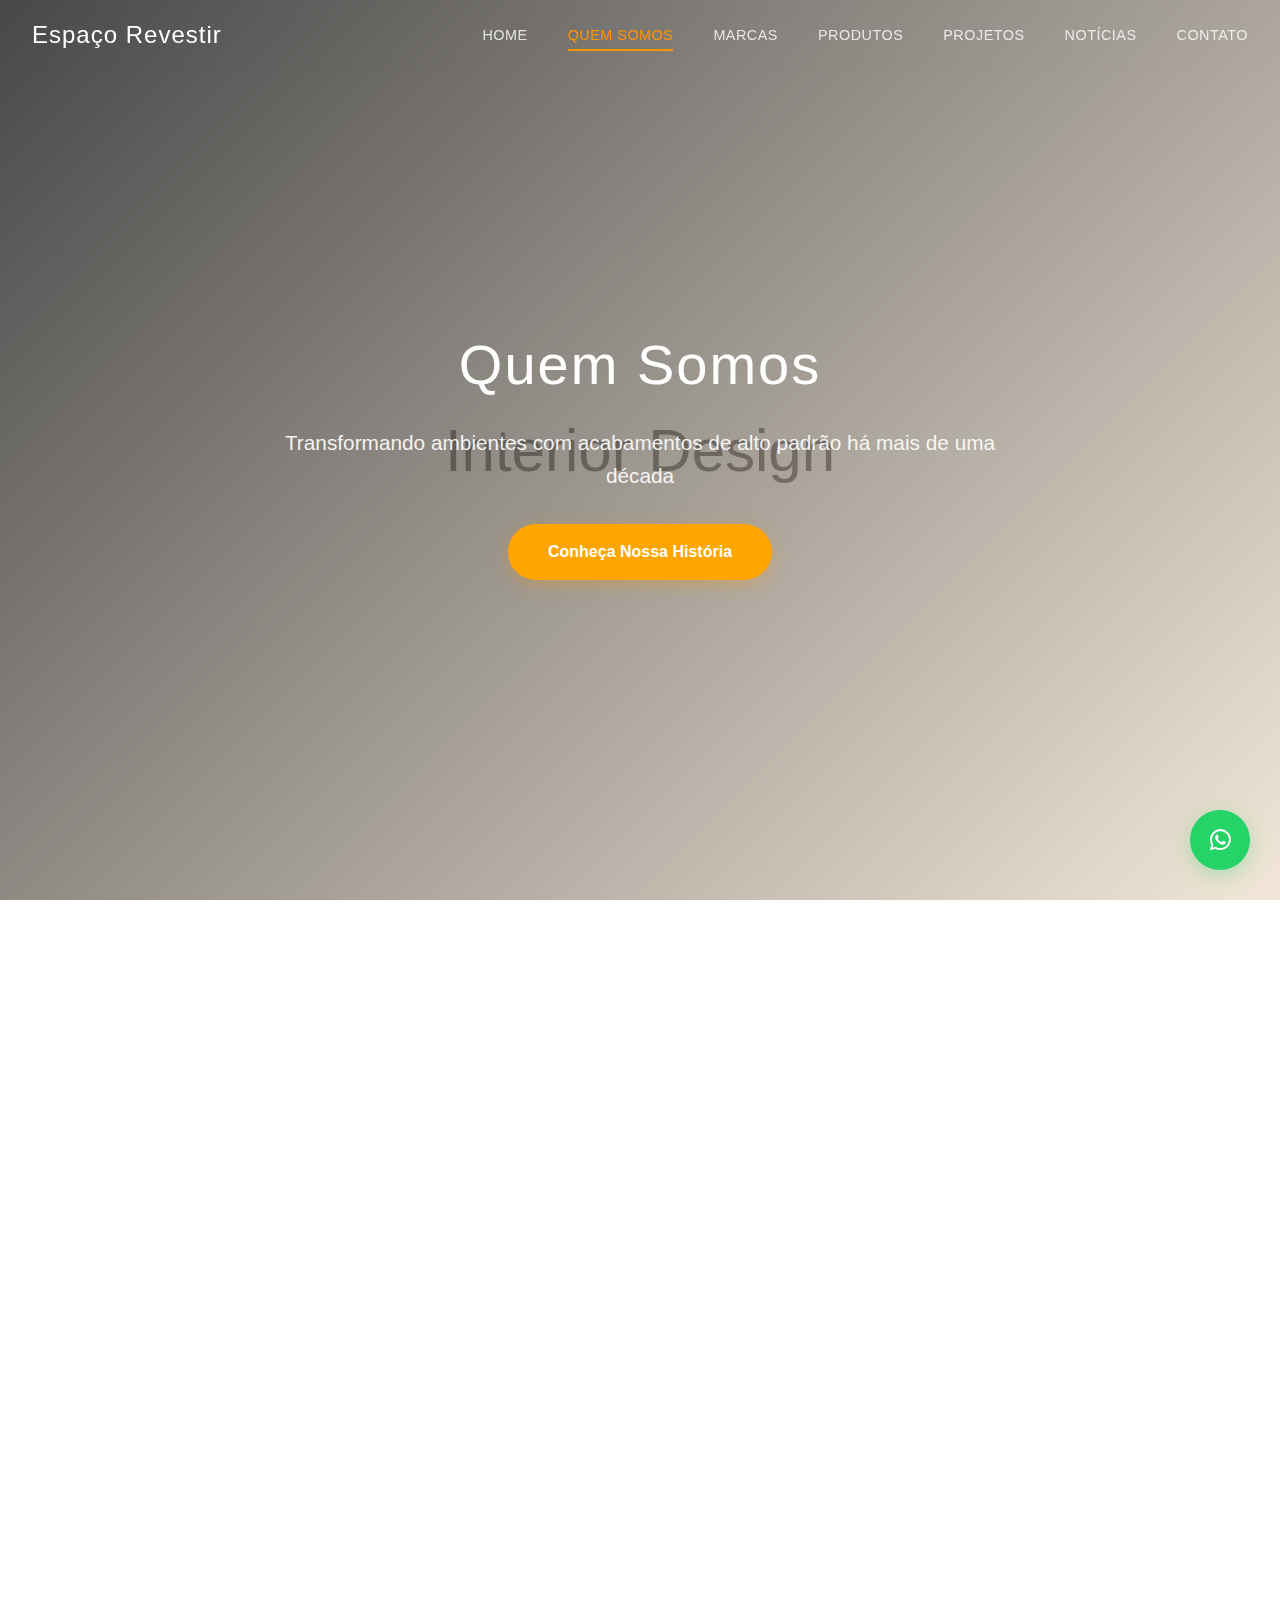
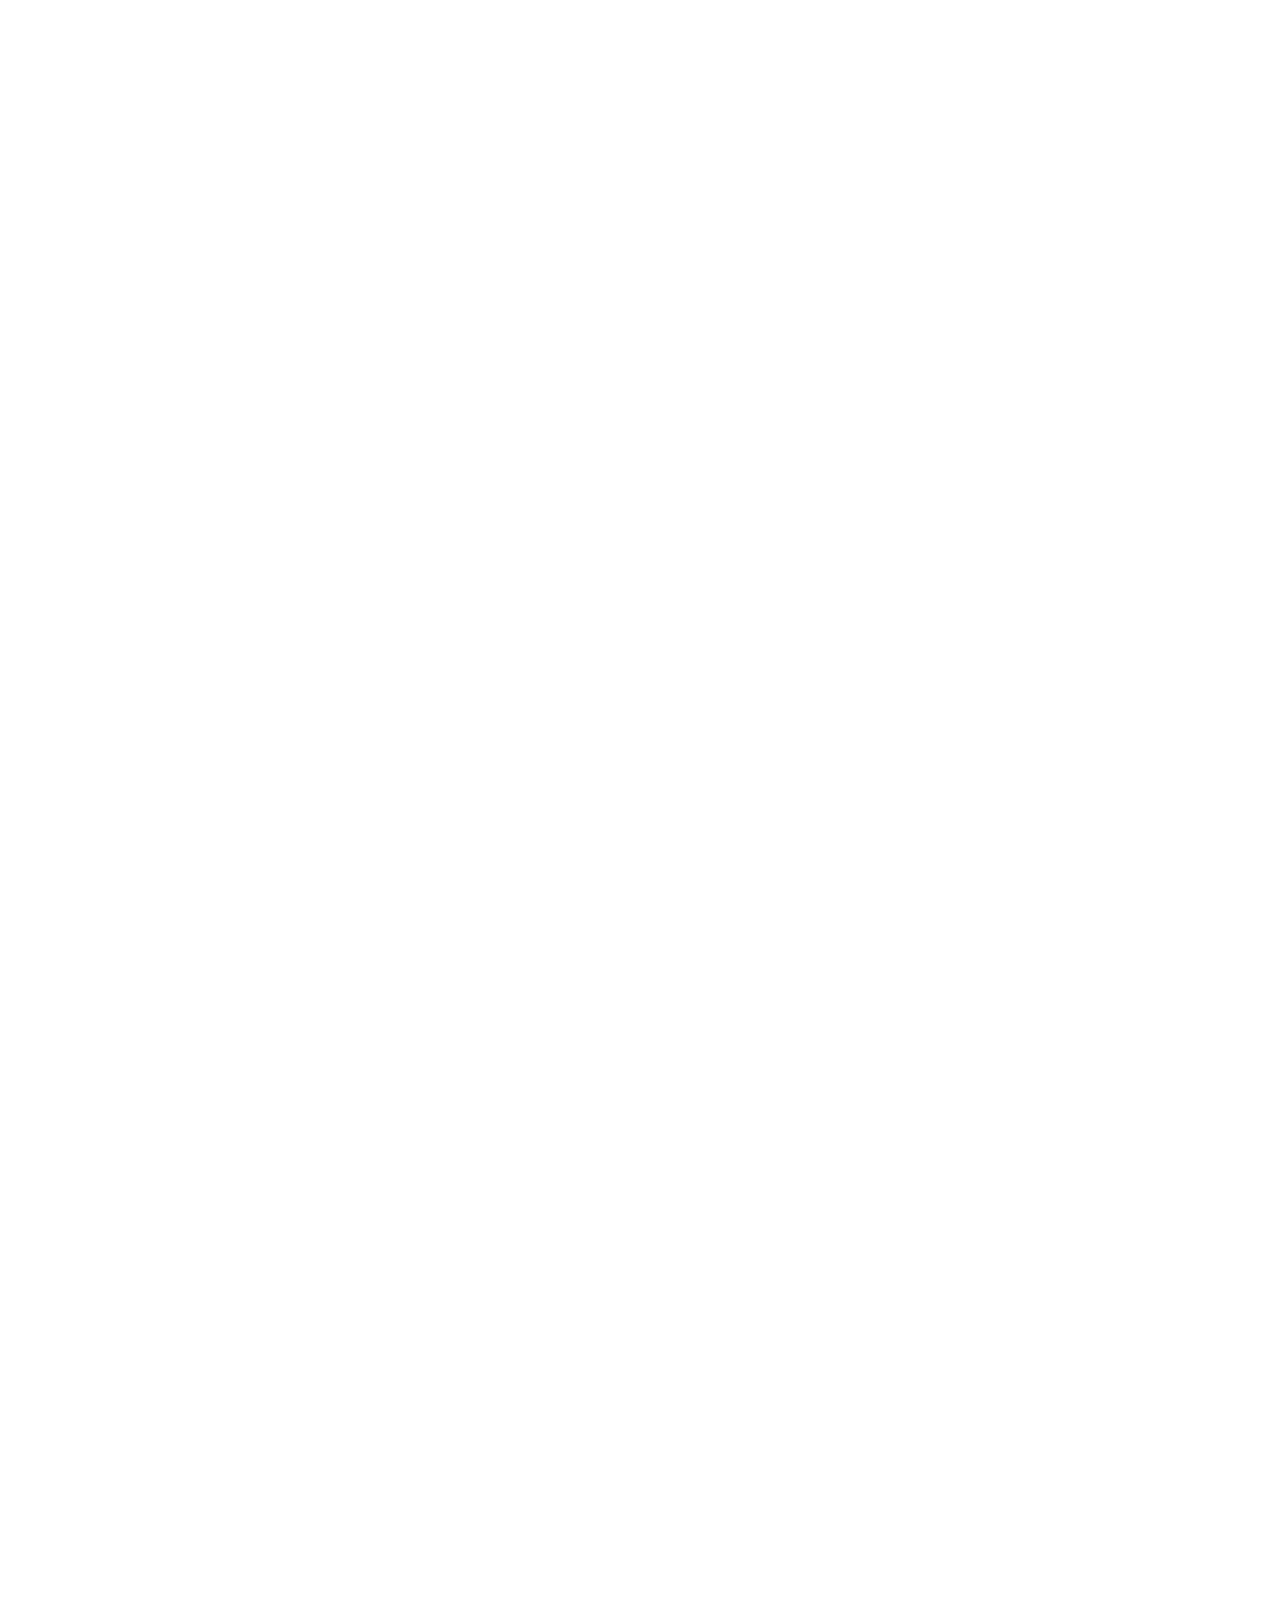
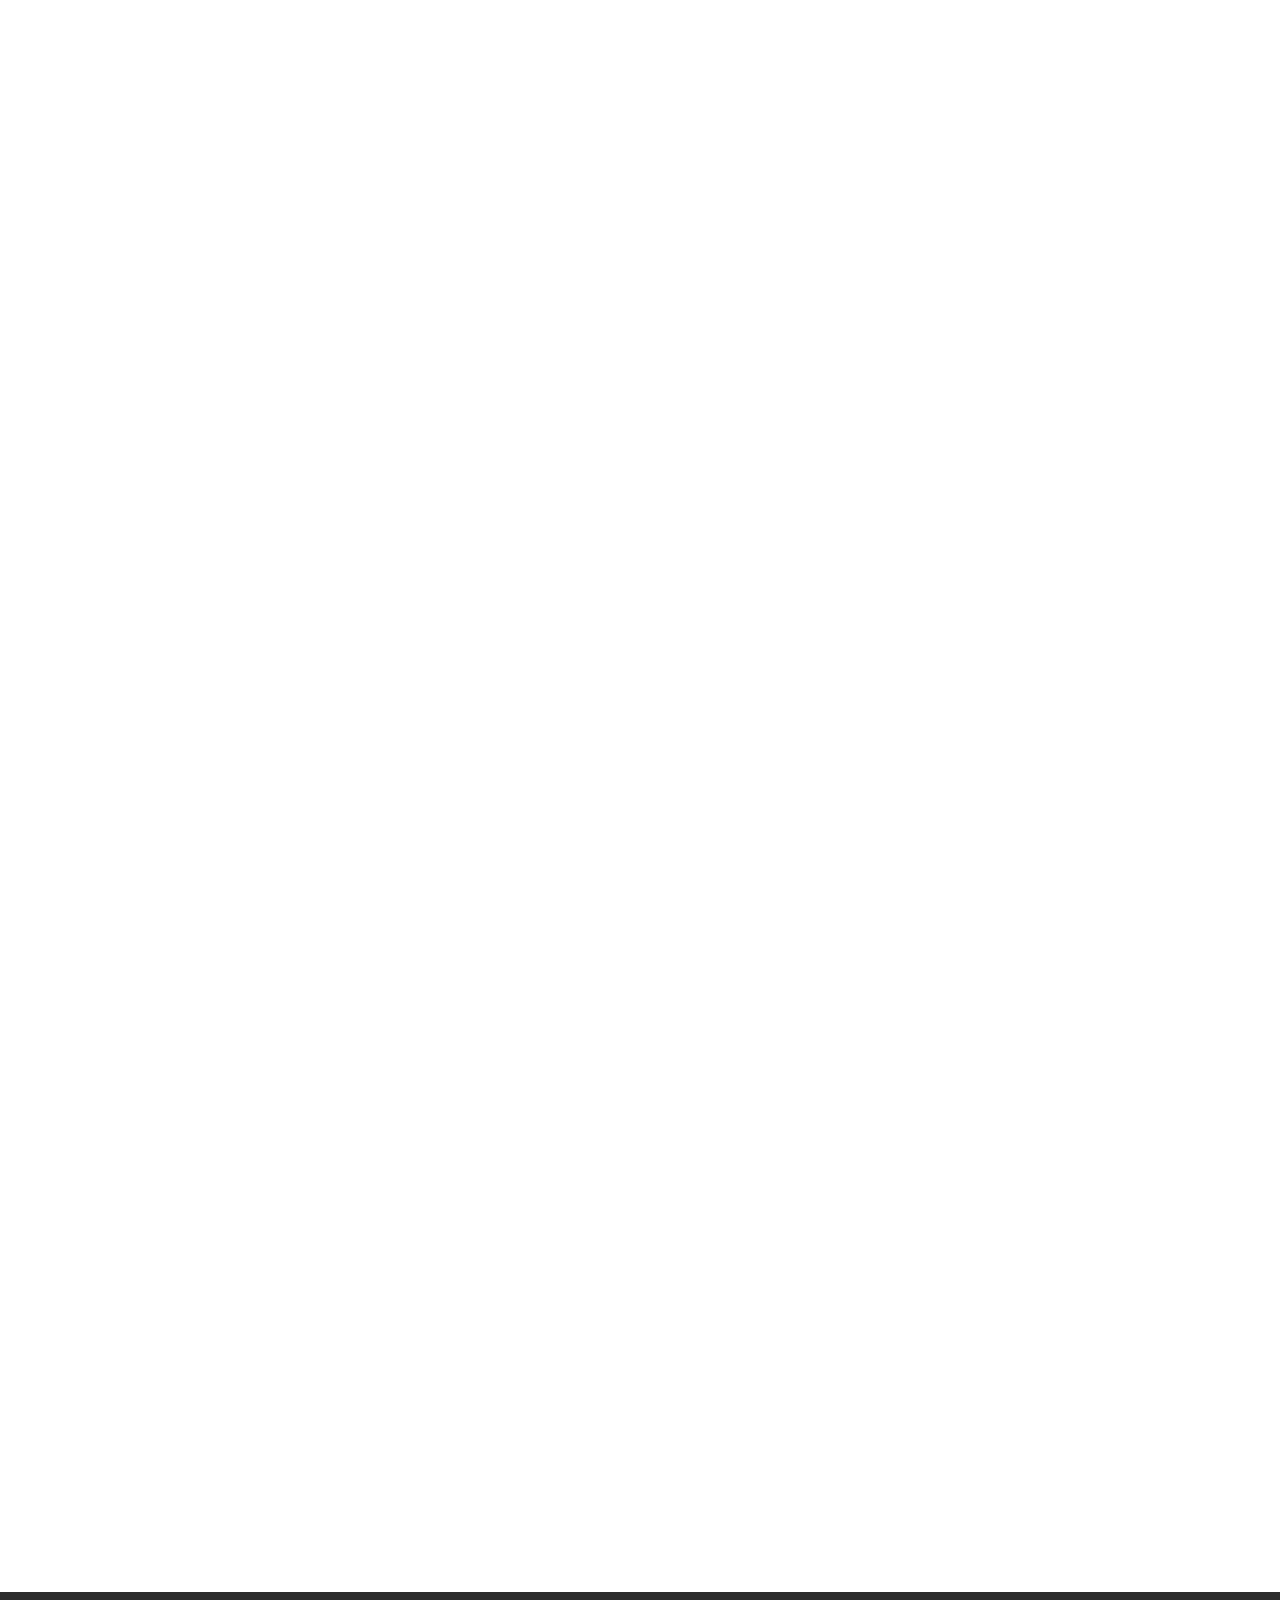
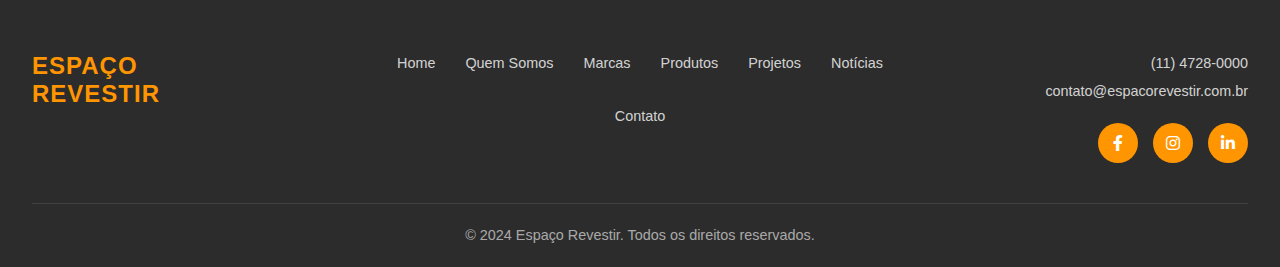
<file: project-bolt-sb1-hbazskpj/project/quem-somos.html>
<!DOCTYPE html>
<html lang="pt-BR">
<head>
    <meta charset="UTF-8">
    <meta name="viewport" content="width=device-width, initial-scale=1.0">
    <title>Quem Somos - Espaço Revestir</title>
    <link rel="stylesheet" href="https://cdnjs.cloudflare.com/ajax/libs/font-awesome/6.0.0/css/all.min.css">
    <style>
        * {
            margin: 0;
            padding: 0;
            box-sizing: border-box;
        }

        body {
            font-family: 'Segoe UI', Tahoma, Geneva, Verdana, sans-serif;
            line-height: 1.6;
            color: #333;
            overflow-x: hidden;
        }

        /* Header Styles - Based on the contact page image */
        .header {
            position: fixed;
            top: 0;
            left: 0;
            right: 0;
            background: transparent;
            backdrop-filter: blur(10px);
            z-index: 1000;
            transition: all 0.3s ease;
            padding: 1rem 0;
        }

        .header.scrolled {
            background-color: #252525;
            box-shadow: 0 2px 20px rgba(0, 0, 0, 0.1);
        }

        .nav {
            display: flex;
            align-items: center;
            justify-content: space-between;
            max-width: 1400px;
            margin: 0 auto;
            padding: 0 2rem;
        }

        .nav__logo {
            font-size: 1.5rem;
            font-weight: 300;
            color: white;
            text-decoration: none;
            letter-spacing: 1px;
        }

        .nav__menu {
            display: flex;
            align-items: center;
        }

        .nav__list {
            display: flex;
            align-items: center;
            gap: 2.5rem;
            list-style: none;
        }

        .nav__link {
            font-size: 0.9rem;
            font-weight: 400;
            color: rgba(255, 255, 255, 0.8);
            text-decoration: none;
            text-transform: uppercase;
            letter-spacing: 0.5px;
            padding: 0.5rem 0;
            position: relative;
            transition: all 0.3s ease;
        }

        .nav__link:hover,
        .nav__link.active-link {
            color: #ff9500;
        }

        .nav__link::after {
            content: '';
            position: absolute;
            bottom: 0;
            left: 0;
            width: 0;
            height: 2px;
            background-color: #ff9500;
            transition: width 0.3s ease;
        }

        .nav__link:hover::after,
        .nav__link.active-link::after {
            width: 100%;
        }

        .nav__toggle {
            display: none;
            font-size: 1.5rem;
            color: white;
            cursor: pointer;
        }

        /* Hero Section */
        .hero {
            background: linear-gradient(135deg, rgba(0,0,0,0.7), rgba(255,149,0,0.1)),
            url('data:image/svg+xml,<svg xmlns="http://www.w3.org/2000/svg" viewBox="0 0 1200 600"><rect fill="%23f0f0f0" width="1200" height="600"/><text x="600" y="300" text-anchor="middle" dominant-baseline="central" font-family="Arial" font-size="40" fill="%23999">Interior Design</text></svg>');
            background-size: cover;
            background-position: center;
            height: 100vh;
            display: flex;
            align-items: center;
            justify-content: center;
            text-align: center;
            color: white;
            position: relative;
        }

        .hero-content {
            max-width: 800px;
            padding: 0 2rem;
            opacity: 0;
            transform: translateY(50px);
            animation: fadeInUp 1s ease forwards 0.5s;
        }

        .hero h1 {
            font-size: 3.5rem;
            margin-bottom: 1rem;
            font-weight: 300;
            letter-spacing: 2px;
        }

        .hero p {
            font-size: 1.3rem;
            margin-bottom: 2rem;
            opacity: 0.9;
        }

        .cta-button {
            display: inline-block;
            background: orange;
            color: white;
            padding: 15px 40px;
            text-decoration: none;
            border-radius: 50px;
            font-weight: 600;
            transition: all 0.3s ease;
            box-shadow: 0 5px 20px rgba(255, 149, 0, 0.3);
        }

        .cta-button:hover {
            transform: translateY(-3px);
            box-shadow: 0 8px 30px rgba(255, 149, 0, 0.4);
        }

        /* Content Sections */
        .content-section {
            padding: 100px 0;
            opacity: 0;
            transform: translateY(50px);
            transition: all 0.8s ease;
        }

        .content-section.fade-in {
            opacity: 1;
            transform: translateY(0);
        }

        .container {
            max-width: 1400px;
            margin: 0 auto;
            padding: 0 2rem;
        }

        .section-header {
            text-align: center;
            margin-bottom: 80px;
        }

        .section-title {
            font-size: 2.5rem;
            color: #333;
            margin-bottom: 20px;
            font-weight: 300;
            letter-spacing: 1px;
        }

        .section-subtitle {
            font-size: 1.1rem;
            color: #666;
            max-width: 600px;
            margin: 0 auto;
            line-height: 1.8;
        }

        .accent-line {
            width: 60px;
            height: 3px;
            background: linear-gradient(45deg, #ff9500, #ff7700);
            margin: 20px auto;
            border-radius: 2px;
        }

        /* About Grid */
        .about-grid {
            display: grid;
            grid-template-columns: 1fr 1fr;
            gap: 80px;
            align-items: center;
            margin-bottom: 100px;
        }

        .about-text h3 {
            font-size: 1.8rem;
            color: #333;
            margin-bottom: 30px;
            font-weight: 500;
        }

        .about-text p {
            font-size: 1.1rem;
            color: #666;
            margin-bottom: 25px;
            line-height: 1.8;
        }

        .about-image {
            position: relative;
            border-radius: 20px;
            overflow: hidden;
            box-shadow: 0 20px 60px rgba(0,0,0,0.1);
        }

        .about-image img {
            width: 100%;
            height: 400px;
            object-fit: cover;
            transition: transform 0.5s ease;
        }

        .about-image:hover img {
            transform: scale(1.05);
        }

        /* Stats Section */
        .stats-section {
            background: linear-gradient(135deg, #ff9500, #ff7700);
            color: white;
            text-align: center;
        }

        .stats-grid {
            display: grid;
            grid-template-columns: repeat(auto-fit, minmax(200px, 1fr));
            gap: 50px;
        }

        .stat-item {
            padding: 30px;
        }

        .stat-number {
            font-size: 3rem;
            font-weight: 700;
            margin-bottom: 10px;
            display: block;
        }

        .stat-label {
            font-size: 1.1rem;
            opacity: 0.9;
        }

        /* Values Section */
        .values-grid {
            display: grid;
            grid-template-columns: repeat(auto-fit, minmax(300px, 1fr));
            gap: 40px;
        }

        .value-card {
            background: white;
            padding: 40px 30px;
            border-radius: 20px;
            box-shadow: 0 10px 40px rgba(0,0,0,0.08);
            text-align: center;
            transition: all 0.3s ease;
        }

        .value-card:hover {
            transform: translateY(-10px);
            box-shadow: 0 20px 60px rgba(0,0,0,0.15);
        }

        .value-icon {
            width: 80px;
            height: 80px;
            background: linear-gradient(45deg, #ff9500, #ff7700);
            border-radius: 50%;
            display: flex;
            align-items: center;
            justify-content: center;
            margin: 0 auto 30px;
            font-size: 2rem;
            color: white;
        }

        .value-card h4 {
            font-size: 1.4rem;
            color: #333;
            margin-bottom: 20px;
        }

        .value-card p {
            color: #666;
            line-height: 1.8;
        }

        /* Team Section */
        .team-section {
            background: #f8f9fa;
        }

        .team-grid {
            display: grid;
            grid-template-columns: repeat(auto-fit, minmax(280px, 1fr));
            gap: 40px;
        }

        .team-card {
            background: white;
            border-radius: 20px;
            overflow: hidden;
            box-shadow: 0 10px 40px rgba(0,0,0,0.08);
            transition: all 0.3s ease;
        }

        .team-card:hover {
            transform: translateY(-10px);
            box-shadow: 0 20px 60px rgba(0,0,0,0.15);
        }

        .team-image {
            height: 300px;
            background: linear-gradient(135deg, #ff9500, #ff7700);
            display: flex;
            align-items: center;
            justify-content: center;
            color: white;
            font-size: 4rem;
        }

        .team-info {
            padding: 30px;
            text-align: center;
        }

        .team-info h4 {
            font-size: 1.3rem;
            color: #333;
            margin-bottom: 10px;
        }

        .team-info .role {
            color: #ff9500;
            font-weight: 600;
            margin-bottom: 15px;
        }

        .team-info p {
            color: #666;
            font-size: 0.95rem;
            line-height: 1.6;
        }

        /* Footer Styles - Based on the contact page image */
        .footer {
            background: #2c2c2c;
            color: white;
            padding: 60px 0 20px;
        }

        .footer-content {
            display: grid;
            grid-template-columns: 1fr 2fr 1fr;
            gap: 60px;
            align-items: start;
            margin-bottom: 40px;
        }

        .footer-brand h3 {
            font-size: 1.5rem;
            font-weight: 600;
            color: #ff9500;
            line-height: 1.2;
            letter-spacing: 1px;
        }

        .footer-navigation {
            display: flex;
            justify-content: center;
        }

        .footer-links {
            display: flex;
            flex-wrap: wrap;
            gap: 30px;
            justify-content: center;
        }

        .footer-links a {
            color: rgba(255, 255, 255, 0.8);
            text-decoration: none;
            font-size: 0.9rem;
            transition: color 0.3s ease;
        }

        .footer-links a:hover {
            color: #ff9500;
        }

        .footer-contact {
            text-align: right;
        }

        .footer-contact-info {
            margin-bottom: 20px;
        }

        .footer-contact-info p {
            color: rgba(255, 255, 255, 0.8);
            margin-bottom: 5px;
            font-size: 0.9rem;
        }

        .social-links {
            display: flex;
            gap: 15px;
            justify-content: flex-end;
        }

        .social-links a {
            width: 40px;
            height: 40px;
            background: #ff9500;
            border-radius: 50%;
            display: flex;
            align-items: center;
            justify-content: center;
            color: white;
            text-decoration: none;
            transition: all 0.3s ease;
        }

        .social-links a:hover {
            background: #ff7700;
            transform: translateY(-3px);
        }

        .footer-bottom {
            text-align: center;
            padding-top: 20px;
            border-top: 1px solid rgba(255, 255, 255, 0.1);
        }

        .footer-bottom p {
            color: rgba(255, 255, 255, 0.6);
            font-size: 0.9rem;
        }

        /* WhatsApp Float Button */
        .whatsapp-float {
            position: fixed;
            bottom: 30px;
            right: 30px;
            z-index: 1000;
        }

        .whatsapp-float a {
            width: 60px;
            height: 60px;
            background: #25d366;
            border-radius: 50%;
            display: flex;
            align-items: center;
            justify-content: center;
            color: white;
            font-size: 1.5rem;
            text-decoration: none;
            box-shadow: 0 5px 20px rgba(37, 211, 102, 0.3);
            transition: all 0.3s ease;
        }

        .whatsapp-float a:hover {
            transform: scale(1.1);
            box-shadow: 0 8px 30px rgba(37, 211, 102, 0.4);
        }

        /* Animations */
        @keyframes fadeInUp {
            to {
                opacity: 1;
                transform: translateY(0);
            }
        }

        /* Responsive Design */
        @media (max-width: 768px) {
            .nav__list {
                position: fixed;
                left: -100%;
                top: 70px;
                flex-direction: column;
                background: rgba(0, 0, 0, 0.95);
                width: 100%;
                text-align: center;
                transition: 0.3s;
                padding: 2rem 0;
                gap: 1.5rem;
            }

            .nav__list.active {
                left: 0;
            }

            .nav__toggle {
                display: block;
            }

            .hero h1 {
                font-size: 2.5rem;
            }

            .hero p {
                font-size: 1.1rem;
            }

            .about-grid {
                grid-template-columns: 1fr;
                gap: 50px;
            }

            .section-title {
                font-size: 2rem;
            }

            .content-section {
                padding: 60px 0;
            }

            .footer-content {
                grid-template-columns: 1fr;
                gap: 40px;
                text-align: center;
            }

            .footer-contact {
                text-align: center;
            }

            .social-links {
                justify-content: center;
            }

            .footer-links {
                justify-content: center;
            }

            .stats-grid {
                grid-template-columns: repeat(2, 1fr);
                gap: 30px;
            }

            .values-grid,
            .team-grid {
                grid-template-columns: 1fr;
            }
        }

        @media (max-width: 480px) {
            .hero h1 {
                font-size: 2rem;
            }

            .stats-grid {
                grid-template-columns: 1fr;
            }

            .stat-number {
                font-size: 2.5rem;
            }

            .nav {
                padding: 0 1rem;
            }

            .container {
                padding: 0 1rem;
            }
        }
    </style>
</head>
<body>
<!-- Header -->
<header class="header">
    <nav class="nav">
        <div class="nav__brand">
            <a href="index.html" class="nav__logo">Espaço Revestir</a>
        </div>

        <div class="nav__menu">
            <ul class="nav__list" id="nav-menu">
                <li class="nav__item">
                    <a href="index.html" class="nav__link">HOME</a>
                </li>
                <li class="nav__item">
                    <a href="quem-somos.html" class="nav__link active-link">QUEM SOMOS</a>
                </li>
                <li class="nav__item">
                    <a href="marcas.html" class="nav__link">MARCAS</a>
                </li>
                <li class="nav__item">
                    <a href="produtos.html" class="nav__link">PRODUTOS</a>
                </li>
                <li class="nav__item">
                    <a href="projetos.html" class="nav__link">PROJETOS</a>
                </li>
                <li class="nav__item">
                    <a href="noticias.html" class="nav__link">NOTÍCIAS</a>
                </li>
                <li class="nav__item">
                    <a href="contato.html" class="nav__link">CONTATO</a>
                </li>
            </ul>
        </div>

        <div class="nav__toggle" id="nav-toggle">
            <i class="fas fa-bars"></i>
        </div>
    </nav>
</header>

<!-- Hero Section -->
<section class="hero">
    <div class="hero-content">
        <h1>Quem Somos</h1>
        <p>Transformando ambientes com acabamentos de alto padrão há mais de uma década</p>
        <a href="#nossa-historia" class="cta-button">Conheça Nossa História</a>
    </div>
</section>

<!-- Nossa História -->
<section class="content-section" id="nossa-historia">
    <div class="container">
        <div class="section-header">
            <h2 class="section-title">Nossa História</h2>
            <div class="accent-line"></div>
            <p class="section-subtitle">Uma jornada de excelência e inovação no segmento de acabamentos</p>
        </div>

        <div class="about-grid">
            <div class="about-text">
                <h3>Experiência e Tradição</h3>
                <p>Fundada em 2010, a Espaço Revestir nasceu da paixão por transformar ambientes através de acabamentos de alta qualidade. Nossa trajetória começou como uma pequena empresa familiar e hoje somos referência no mercado de revestimentos em Mogi das Cruzes.</p>
                <p>Com mais de uma década de experiência, construímos nossa reputação baseada na confiança, qualidade e atendimento personalizado. Cada projeto é único e merece atenção especial para superar as expectativas dos nossos clientes.</p>
            </div>
            <div class="about-image">
                <img src="data:image/svg+xml,<svg xmlns='http://www.w3.org/2000/svg' viewBox='0 0 600 400'><rect fill='%23f0f0f0' width='600' height='400'/><text x='300' y='200' text-anchor='middle' dominant-baseline='central' font-family='Arial' font-size='20' fill='%23999'>Showroom Interior</text></svg>" alt="Nosso Showroom">
            </div>
        </div>

        <div class="about-grid">
            <div class="about-image">
                <img src="data:image/svg+xml,<svg xmlns='http://www.w3.org/2000/svg' viewBox='0 0 600 400'><rect fill='%23f0f0f0' width='600' height='400'/><text x='300' y='200' text-anchor='middle' dominant-baseline='central' font-family='Arial' font-size='20' fill='%23999'>Premium Materials</text></svg>" alt="Materiais Premium">
            </div>
            <div class="about-text">
                <h3>Curadoria Exclusiva</h3>
                <p>Trabalhamos com as principais marcas do mercado, oferecendo uma curadoria exclusiva de produtos que aliam design, tecnologia e durabilidade. Nossa seleção criteriosa garante que cada cliente encontre exatamente o que precisa para seu projeto.</p>
                <p>Nosso compromisso vai além da venda: oferecemos consultoria especializada, acompanhamento técnico e um ambiente pensado para inspirar nossos clientes em suas escolhas.</p>
            </div>
        </div>
    </div>
</section>

<!-- Estatísticas -->
<section class="content-section stats-section">
    <div class="container">
        <div class="stats-grid">
            <div class="stat-item">
                <span class="stat-number">14+</span>
                <span class="stat-label">Anos de Experiência</span>
            </div>
            <div class="stat-item">
                <span class="stat-number">2000+</span>
                <span class="stat-label">Projetos Realizados</span>
            </div>
            <div class="stat-item">
                <span class="stat-number">50+</span>
                <span class="stat-label">Marcas Parceiras</span>
            </div>
            <div class="stat-item">
                <span class="stat-number">98%</span>
                <span class="stat-label">Clientes Satisfeitos</span>
            </div>
        </div>
    </div>
</section>

<!-- Nossos Valores -->
<section class="content-section">
    <div class="container">
        <div class="section-header">
            <h2 class="section-title">Nossos Valores</h2>
            <div class="accent-line"></div>
            <p class="section-subtitle">Os pilares que sustentam nossa excelência no atendimento</p>
        </div>

        <div class="values-grid">
            <div class="value-card">
                <div class="value-icon">✨</div>
                <h4>Qualidade Premium</h4>
                <p>Trabalhamos apenas com produtos de alta qualidade, garantindo durabilidade e beleza em cada projeto realizado.</p>
            </div>
            <div class="value-card">
                <div class="value-icon">🎯</div>
                <h4>Atendimento Personalizado</h4>
                <p>Cada cliente é único. Oferecemos consultoria especializada para encontrar as melhores soluções para seu projeto.</p>
            </div>
            <div class="value-card">
                <div class="value-icon">🚀</div>
                <h4>Inovação Constante</h4>
                <p>Sempre em busca das últimas tendências e tecnologias para oferecer o que há de mais moderno no mercado.</p>
            </div>
            <div class="value-card">
                <div class="value-icon">🤝</div>
                <h4>Relacionamento Duradouro</h4>
                <p>Construímos parcerias sólidas com nossos clientes, baseadas na confiança e satisfação mútua.</p>
            </div>
            <div class="value-card">
                <div class="value-icon">⚡</div>
                <h4>Agilidade na Entrega</h4>
                <p>Processos otimizados e logística eficiente para garantir entregas dentro do prazo estabelecido.</p>
            </div>
            <div class="value-card">
                <div class="value-icon">💡</div>
                <h4>Expertise Técnica</h4>
                <p>Nossa equipe possui conhecimento técnico profundo para orientar na melhor escolha de produtos.</p>
            </div>
        </div>
    </div>
</section>

<!-- Nossa Equipe -->
<section class="content-section team-section">
    <div class="container">
        <div class="section-header">
            <h2 class="section-title">Nossa Equipe</h2>
            <div class="accent-line"></div>
            <p class="section-subtitle">Profissionais especializados e apaixonados pelo que fazem</p>
        </div>

        <div class="team-grid">
            <div class="team-card">
                <div class="team-image">👨‍💼</div>
                <div class="team-info">
                    <h4>Carlos Revestir</h4>
                    <div class="role">Diretor Geral</div>
                    <p>Fundador da empresa com mais de 15 anos de experiência no setor. Especialista em gestão de projetos e relacionamento com clientes.</p>
                </div>
            </div>
            <div class="team-card">
                <div class="team-image">👩‍🎨</div>
                <div class="team-info">
                    <h4>Marina Design</h4>
                    <div class="role">Consultora de Design</div>
                    <p>Arquiteta especializada em design de interiores, responsável pela curadoria de produtos e consultoria em projetos residenciais.</p>
                </div>
            </div>
            <div class="team-card">
                <div class="team-image">👨‍🔧</div>
                <div class="team-info">
                    <h4>Roberto Técnico</h4>
                    <div class="role">Especialista Técnico</div>
                    <p>Engenheiro com vasta experiência em especificação técnica de revestimentos e acompanhamento de obras.</p>
                </div>
            </div>
        </div>
    </div>
</section>

<!-- Footer -->
<footer class="footer">
    <div class="container">
        <div class="footer-content">
            <div class="footer-brand">
                <h3>ESPAÇO<br>REVESTIR</h3>
            </div>

            <div class="footer-navigation">
                <div class="footer-links">
                    <a href="index.html">Home</a>
                    <a href="quem-somos.html">Quem Somos</a>
                    <a href="marcas.html">Marcas</a>
                    <a href="produtos.html">Produtos</a>
                    <a href="projetos.html">Projetos</a>
                    <a href="noticias.html">Notícias</a>
                    <a href="contato.html">Contato</a>
                </div>
            </div>

            <div class="footer-contact">
                <div class="footer-contact-info">
                    <p>(11) 4728-0000</p>
                    <p>contato@espacorevestir.com.br</p>
                </div>
                <div class="social-links">
                    <a href="#" aria-label="Facebook"><i class="fab fa-facebook-f"></i></a>
                    <a href="#" aria-label="Instagram"><i class="fab fa-instagram"></i></a>
                    <a href="#" aria-label="LinkedIn"><i class="fab fa-linkedin-in"></i></a>
                </div>
            </div>
        </div>

        <div class="footer-bottom">
            <p>© 2024 Espaço Revestir. Todos os direitos reservados.</p>
        </div>
    </div>
</footer>

<!-- WhatsApp Float Button -->
<div class="whatsapp-float">
    <a href="https://wa.me/5511947280000" target="_blank" aria-label="WhatsApp">
        <i class="fab fa-whatsapp"></i>
    </a>
</div>

<script>
    // Mobile Menu Toggle - Adaptado para o HTML fornecido
    const navToggle = document.getElementById('nav-toggle');
    const navMenu = document.getElementById('nav-menu');

    navToggle.addEventListener('click', () => {
        navMenu.classList.toggle('active');
    });

    // Close menu when clicking on a link
    document.querySelectorAll('.nav__link').forEach(link => {
        link.addEventListener('click', () => {
            navMenu.classList.remove('active');
        });
    });

    // Smooth scrolling for anchor links
    document.querySelectorAll('a[href^="#"]').forEach(anchor => {
        anchor.addEventListener('click', function (e) {
            e.preventDefault();
            const target = document.querySelector(this.getAttribute('href'));
            if (target) {
                target.scrollIntoView({
                    behavior: 'smooth',
                    block: 'start'
                });
            }
        });
    });

    // Fade in animation on scroll
    const observerOptions = {
        threshold: 0.1,
        rootMargin: '0px 0px -50px 0px'
    };

    const observer = new IntersectionObserver((entries) => {
        entries.forEach(entry => {
            if (entry.isIntersecting) {
                entry.target.classList.add('fade-in');
            }
        });
    }, observerOptions);

    // Observe all content sections
    document.querySelectorAll('.content-section').forEach(section => {
        observer.observe(section);
    });

    // Counter animation for stats
    function animateCounter(element, target) {
        const duration = 2000;
        const increment = target / (duration / 16);
        let current = 0;
        const isPercentage = element.textContent.includes('%');
        const hasPlus = element.textContent.includes('+');

        const timer = setInterval(() => {
            current += increment;
            if (current >= target) {
                current = target;
                clearInterval(timer);
            }

            if (hasPlus) {
                element.textContent = Math.floor(current) + '+';
            } else if (isPercentage) {
                element.textContent = Math.floor(current) + '%';
            } else {
                element.textContent = Math.floor(current);
            }
        }, 16);
    }

    // Animate stats when they come into view
    const statsObserver = new IntersectionObserver((entries) => {
        entries.forEach(entry => {
            if (entry.isIntersecting) {
                const statNumbers = entry.target.querySelectorAll('.stat-number');
                statNumbers.forEach(stat => {
                    const originalText = stat.textContent;
                    const target = parseInt(originalText.replace(/\D/g, ''));
                    if (target > 0) {
                        animateCounter(stat, target);
                    }
                });
                statsObserver.unobserve(entry.target);
            }
        });
    }, {
        threshold: 0.3
    });

    const statsSection = document.querySelector('.stats-section');
    if (statsSection) {
        statsObserver.observe(statsSection);
    }

    // Header background and scroll effects
    window.addEventListener('scroll', () => {
        const header = document.querySelector('.header');
        const scrollY = window.scrollY;

        if (scrollY > 100) {
            header.classList.add('scrolled');
        } else {
            header.classList.remove('scrolled');
        }
    });

    // Parallax effect for hero section
    window.addEventListener('scroll', () => {
        const scrolled = window.pageYOffset;
        const hero = document.querySelector('.hero');
        const heroContent = document.querySelector('.hero-content');

        if (hero && heroContent && scrolled < hero.offsetHeight) {
            heroContent.style.transform = `translateY(${scrolled * 0.5}px)`;
            heroContent.style.opacity = 1 - (scrolled / hero.offsetHeight);
        }
    });

    // Lazy loading for images
    const imageObserver = new IntersectionObserver((entries, observer) => {
        entries.forEach(entry => {
            if (entry.isIntersecting) {
                const img = entry.target;
                img.src = img.dataset.src;
                img.classList.remove('lazy');
                imageObserver.unobserve(img);
            }
        });
    });

    document.querySelectorAll('img[data-src]').forEach(img => {
        imageObserver.observe(img);
    });

    // Hover effects for cards
    document.querySelectorAll('.value-card, .team-card').forEach(card => {
        card.addEventListener('mouseenter', function() {
            this.style.transform = 'translateY(-10px) scale(1.02)';
        });

        card.addEventListener('mouseleave', function() {
            this.style.transform = 'translateY(0) scale(1)';
        });
    });

    // Loading animation for page
    window.addEventListener('load', () => {
        document.body.classList.add('loaded');

        // Animate hero content
        const heroContent = document.querySelector('.hero-content');
        if (heroContent) {
            heroContent.style.opacity = '1';
            heroContent.style.transform = 'translateY(0)';
        }
    });

    // Smooth scroll to top functionality
    function scrollToTop() {
        window.scrollTo({
            top: 0,
            behavior: 'smooth'
        });
    }

    // Show/hide scroll to top button
    let scrollToTopBtn = null;

    function createScrollToTopButton() {
        scrollToTopBtn = document.createElement('button');
        scrollToTopBtn.innerHTML = '<i class="fas fa-arrow-up"></i>';
        scrollToTopBtn.className = 'scroll-to-top';
        scrollToTopBtn.style.cssText = `
        position: fixed;
        bottom: 100px;
        right: 30px;
        width: 50px;
        height: 50px;
        background: linear-gradient(45deg, #ff9500, #ff7700);
        color: white;
        border: none;
        border-radius: 50%;
        cursor: pointer;
        opacity: 0;
        transition: all 0.3s ease;
        z-index: 999;
        box-shadow: 0 5px 20px rgba(255, 149, 0, 0.3);
    `;

        scrollToTopBtn.addEventListener('click', scrollToTop);
        document.body.appendChild(scrollToTopBtn);
    }

    window.addEventListener('scroll', () => {
        if (!scrollToTopBtn) {
            createScrollToTopButton();
        }

        if (window.scrollY > 300) {
            scrollToTopBtn.style.opacity = '1';
            scrollToTopBtn.style.transform = 'scale(1)';
        } else {
            scrollToTopBtn.style.opacity = '0';
            scrollToTopBtn.style.transform = 'scale(0.8)';
        }
    });

    // Form validation and interactions (if forms are added later)
    function validateForm(form) {
        const inputs = form.querySelectorAll('input[required], textarea[required]');
        let isValid = true;

        inputs.forEach(input => {
            if (!input.value.trim()) {
                input.classList.add('error');
                isValid = false;
            } else {
                input.classList.remove('error');
            }
        });

        return isValid;
    }

    // WhatsApp button animation
    const whatsappBtn = document.querySelector('.whatsapp-float a');
    if (whatsappBtn) {
        setInterval(() => {
            whatsappBtn.style.animation = 'pulse 2s infinite';
        }, 5000);
    }

    // Add pulse animation to CSS dynamically
    const style = document.createElement('style');
    style.textContent = `
    @keyframes pulse {
        0% { transform: scale(1); }
        50% { transform: scale(1.1); }
        100% { transform: scale(1); }
    }

    .scroll-to-top:hover {
        transform: scale(1.1) !important;
        box-shadow: 0 8px 30px rgba(255, 149, 0, 0.4) !important;
    }

    .loaded .hero-content {
        transition: all 1s ease;
    }

    img.lazy {
        opacity: 0;
        transition: opacity 0.3s;
    }

    .nav__list.active {
        left: 0 !important;
    }

    .error {
        border: 2px solid #ff6b6b !important;
        background-color: rgba(255, 107, 107, 0.1) !important;
    }
`;
    document.head.appendChild(style);

    // Keyboard navigation support
    document.addEventListener('keydown', (e) => {
        if (e.key === 'Escape') {
            navMenu.classList.remove('active');
        }
    });

    // Focus management for mobile menu
    navToggle.addEventListener('click', () => {
        if (navMenu.classList.contains('active')) {
            // Focus first menu item when menu opens
            setTimeout(() => {
                const firstLink = navMenu.querySelector('.nav__link');
                if (firstLink) firstLink.focus();
            }, 100);
        }
    });

    // Performance optimization: Throttle scroll events
    function throttle(func, limit) {
        let inThrottle;
        return function() {
            const args = arguments;
            const context = this;
            if (!inThrottle) {
                func.apply(context, args);
                inThrottle = true;
                setTimeout(() => inThrottle = false, limit);
            }
        }
    }

    // Apply throttling to scroll events
    const throttledScrollHandler = throttle(() => {
        const header = document.querySelector('.header');
        const scrollY = window.scrollY;

        if (scrollY > 100) {
            header.classList.add('scrolled');
        } else {
            header.classList.remove('scrolled');
        }

        // Parallax effect
        const heroContent = document.querySelector('.hero-content');
        const hero = document.querySelector('.hero');

        if (hero && heroContent && scrollY < hero.offsetHeight) {
            heroContent.style.transform = `translateY(${scrollY * 0.5}px)`;
        }
    }, 16);

    window.addEventListener('scroll', throttledScrollHandler);

    // Console log for debugging
    console.log('Espaço Revestir - JavaScript loaded successfully!');

    // Initialize everything when DOM is ready
    document.addEventListener('DOMContentLoaded', () => {
        console.log('DOM fully loaded');

        // Add any initialization code here
        const allSections = document.querySelectorAll('.content-section');
        console.log(`Found ${allSections.length} content sections for animation`);

        // Preload critical images
        const criticalImages = document.querySelectorAll('.hero img, .about-image img');
        criticalImages.forEach(img => {
            const imageUrl = img.src;
            const preloadImg = new Image();
            preloadImg.src = imageUrl;
        });
    });

</script>
</body>
</html>
</file>
